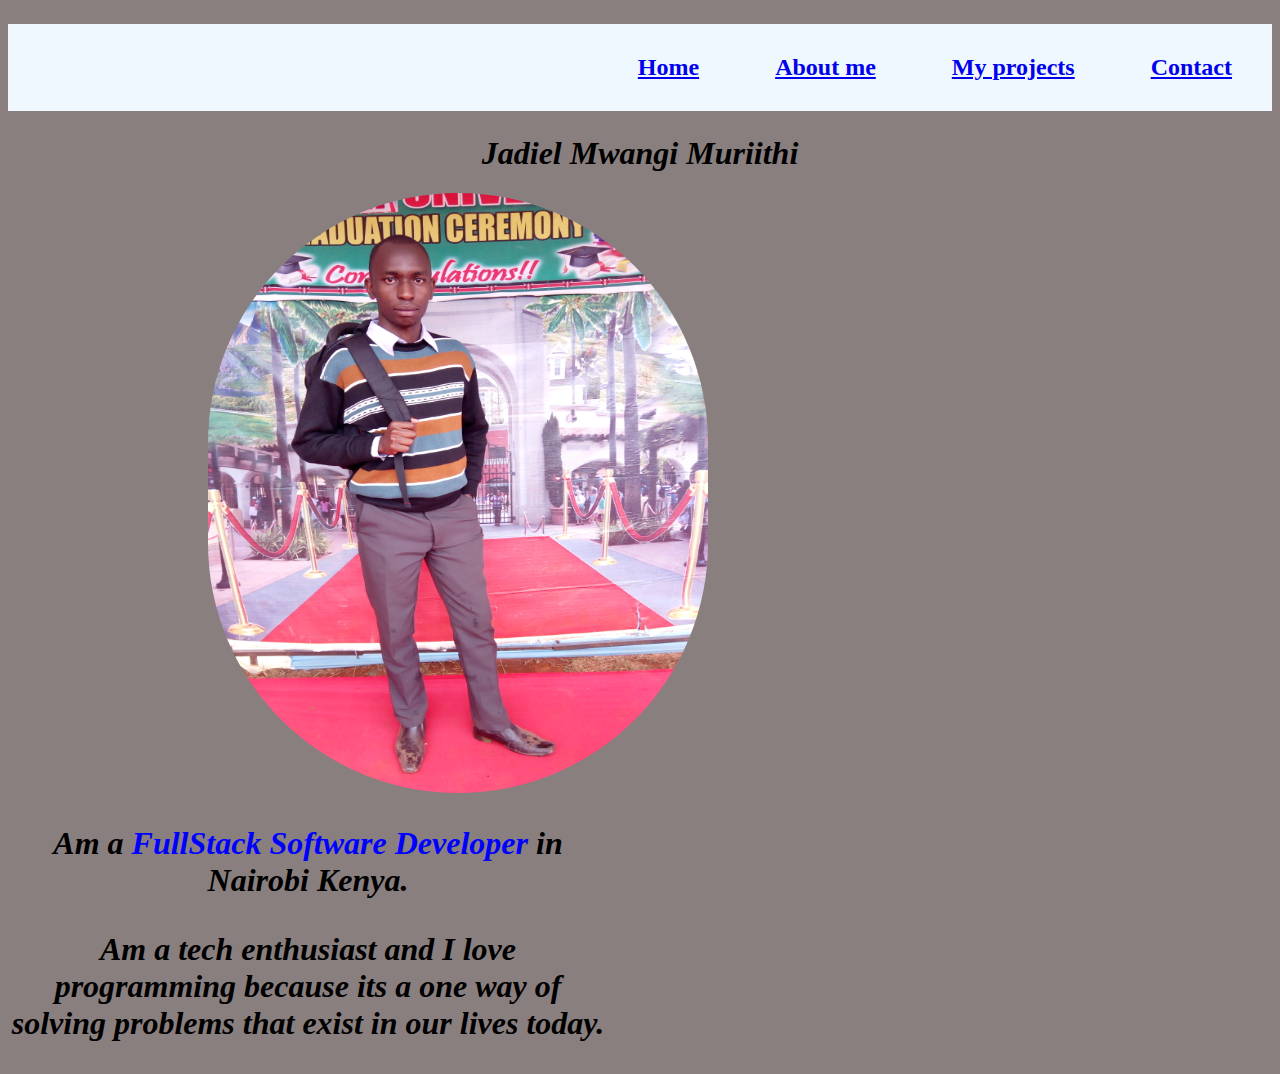
<file: index.html>
<!DOCTYPE html>
<html lang="en">
<head>
    <meta charset="UTF-8">
    <meta name="viewport" content="width=device-width, initial-scale=1.0">
    <meta http-equiv="X-UA-Compatible" content="ie=edge">
    <title>My portfolio</title>
    <link rel="stylesheet" type="text/css" href="index.css">
    
</head>
<body>
    <nav>
        <ul>
        <li><a href="index.html">Home</a></li>
        <li><a href="about.html">About me</a></li>
        <li><a href="project.html">My projects</a></li>
        <li><a href="contact.html">Contact</a></li> 
        </ul>
    </nav>
 <div id="home">
     <h1>Jadiel Mwangi Muriithi</h1>
    <img class="colum" id="img" src="./image/mwass.jpg"  alt="my photo" claass="responsive">
    <div class="colum" id="bio">
    
    <p> Am a <span class="soft">FullStack Software Developer </span>in Nairobi Kenya.</p>
      <p> Am a tech enthusiast and I love programming because its a one way of solving problems that exist in our lives today.</p>
      
      </div>
    </div>

    
</body>
</html>
</file>
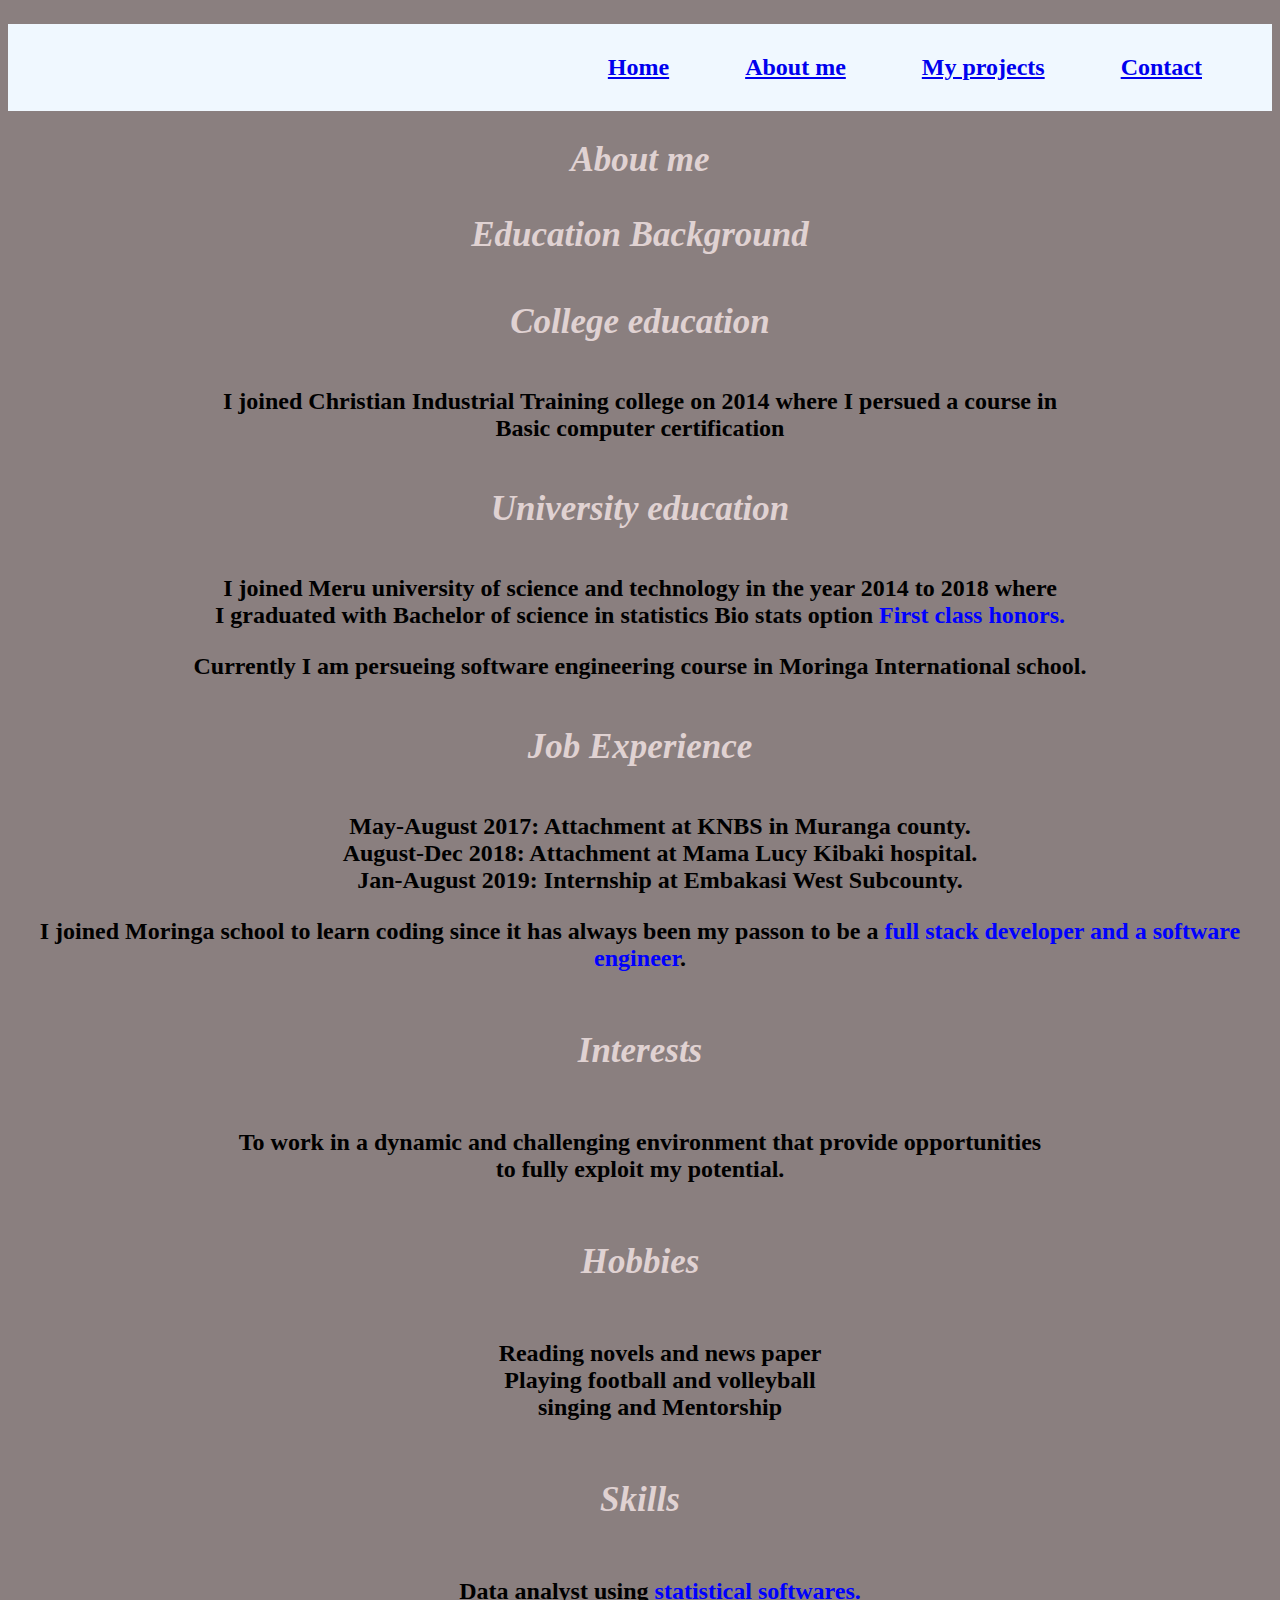
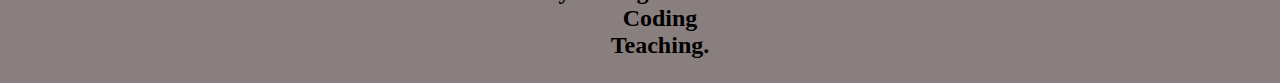
<file: about.html>
<!DOCTYPE html>
<html lang="en">
<head>
    <meta charset="UTF-8">
    <meta name="viewport" content="width=device-width, initial-scale=1.0">
    <meta http-equiv="X-UA-Compatible" content="ie=edge">
    <title>My portfolio</title>
    <link rel="stylesheet" type="text/css" href="about.css">
</head>
<body>
    <nav>
        <ul>
        <li><a href="index.html">Home</a></li>
        <li><a href="about.html">About me</a></li>
        <li><a href="project.html">My projects</a></li>
        <li><a href="contact.html">Contact</a></li> 
        </ul>
    </nav>

  <div id="about">
    <h2>About me</h2>
        <h3>Education Background</h3>
      <div class="me">
    <div id="education"></div>
    <h4>College education</h4>
    <p>I joined Christian Industrial Training college on 2014 where I persued a course in <br>Basic computer certification</p>
    <h4>University education</h4>
    <p>I joined Meru university of science and technology in the year 2014 to 2018 where<br> I graduated with Bachelor of science in statistics Bio stats option <spans class="first">First class honors.</spans></p>
    <p>Currently I am persueing software engineering course in Moringa International school.</p>

  <div id="experience">
      <h4>Job Experience</h4>
      <ul>
      <li>May-August 2017: Attachment at KNBS in Muranga county.</li>
      <li>August-Dec 2018: Attachment at Mama Lucy Kibaki hospital.</li>
      <li>Jan-August 2019: Internship at Embakasi West Subcounty.</li>
    </ul>
  </div>
  <p>I joined Moringa school to learn coding since it has always been my passon to be a <spans class="software">full stack developer and a software engineer</spans>.</p>

   <h5>Interests</h5>  
   <p>To work in a dynamic and challenging environment that provide opportunities <br> to fully exploit my potential.</p> 
   
   <h5>Hobbies</h5>
   <div id="hobbie">
   <ul>
       <li>Reading novels and news paper</li>
       <li>Playing football and volleyball</li>
       <li>singing and Mentorship</li>
   </ul>
  </div>
  <h5>Skills</h5>
  <ul>
      <li>Data analyst using <span class="soft">statistical softwares.</span></li>
      <li>Coding</li>
      <li>Teaching.</li>
  </ul>
</div>

</div>
</body>
</html>
</file>
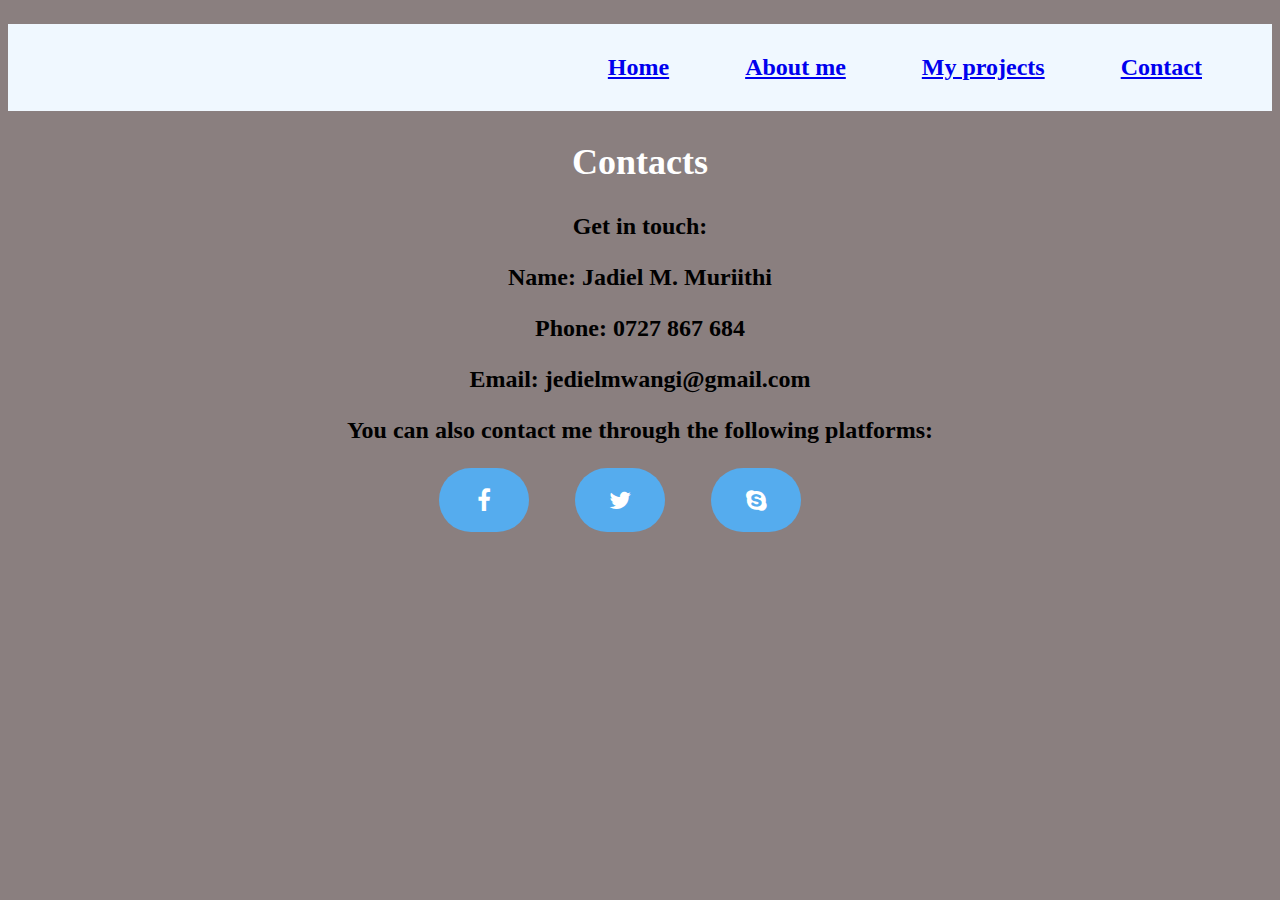
<file: contact.html>
<!DOCTYPE html>
<html lang="en">
<head>
    <meta charset="UTF-8">
    <meta name="viewport" content="width=device-width, initial-scale=1.0">
    <meta http-equiv="X-UA-Compatible" content="ie=edge">
    <title>My portfolio</title>
    <link rel="stylesheet" type="text/css" href="contact.css">
    <link rel="stylesheet" href="https://cdnjs.cloudflare.com/ajax/libs/font-awesome/4.7.0/css/font-awesome.min.css">
</head>
<body>
    <nav>
        <ul>
        <li><a href="index.html">Home</a></li>
        <li><a href="about.html">About me</a></li>
        <li><a href="project.html">My projects</a></li>
        <li><a href="contact.html">Contact</a></li> 
        </ul>
    </nav>

   <div id="contact">
    <h2>Contacts</h2>
    <p> Get in touch:</p>
    <p> Name: Jadiel M. Muriithi</p>
    <p> Phone: 0727 867 684</p>
    <p> Email: jedielmwangi@gmail.com </p>
    
    <footer>
        <p> You can also contact me through the following platforms:</p>
     <a href="https://www.fa-facebook.com" class="fa fa-facebook"></a>
     <a href="https://www.twitter.com" class="fa fa-twitter"></a>
     <a href="https://www.skype.com" class="fa fa-skype"></a>
    </footer>
    
     
   </div> 
</body>
</html>
</file>
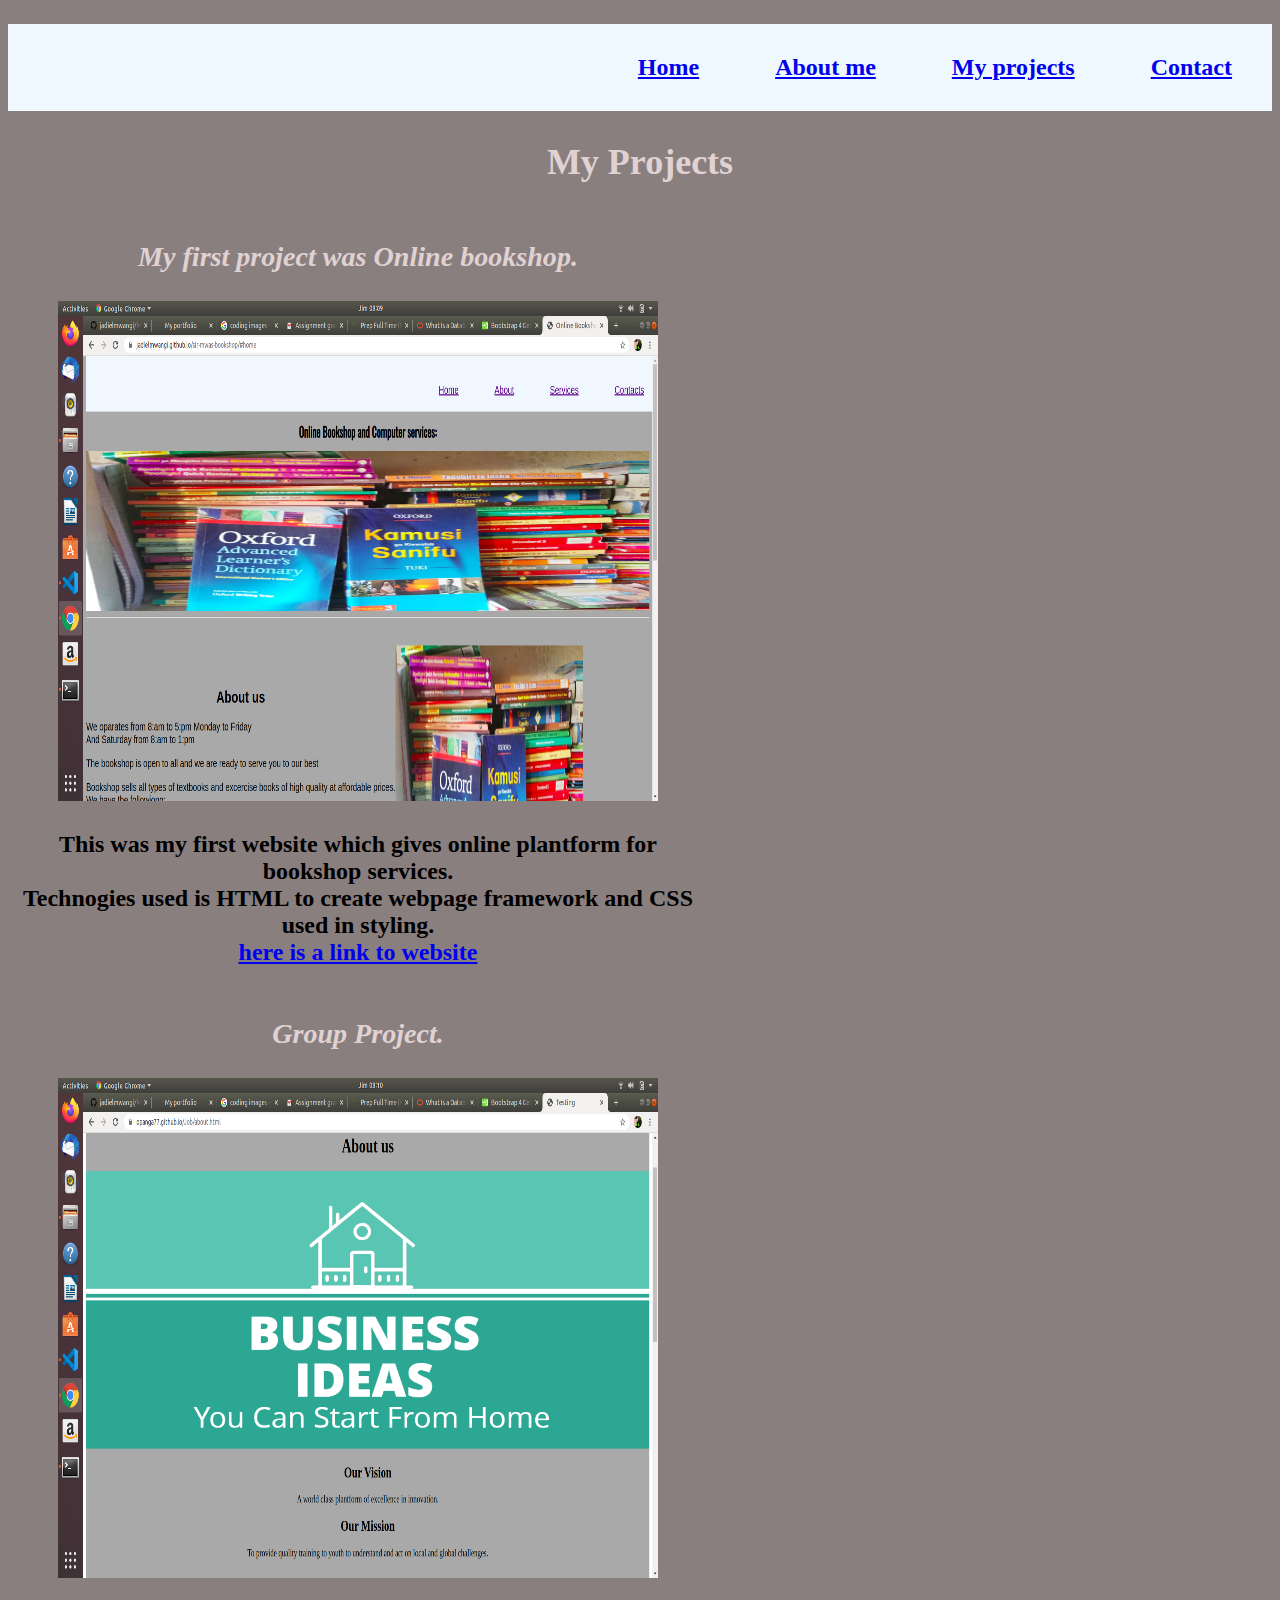
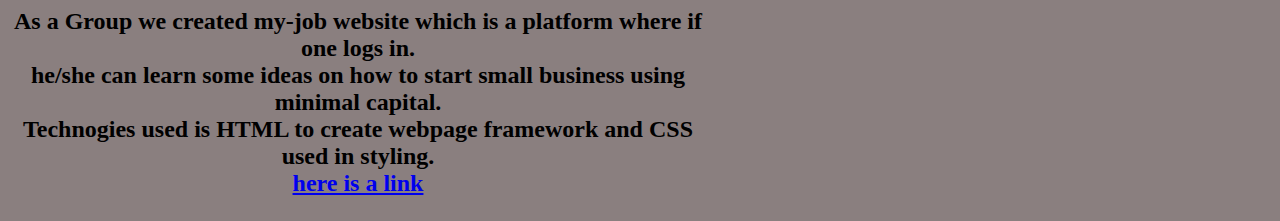
<file: project.html>
<!DOCTYPE html>
<html lang="en">
<head>
    <meta charset="UTF-8">
    <meta name="viewport" content="width=device-width, initial-scale=1.0">
    <meta http-equiv="X-UA-Compatible" content="ie=edge">
    <title>My portfolio</title>
    <link rel="stylesheet" type="text/css" href="project.css">
</head>
<body>
    <nav>
        <ul>
        <li><a href="index.html">Home</a></li>
        <li><a href="about.html">About me</a></li>
        <li><a href="project.html">My projects</a></li>
        <li><a href="contact.html">Contact</a></li> 
        </ul>
    </nav>
    <h2>My Projects</h2>
    <div class="proj1">
    <h3>My first project was Online bookshop.</h3>
    <img id=img1 src="./image/onlinebk.png"  alt="online bookshop" height="500px" width="600px">
    <p>This was my first  website which gives online plantform for bookshop services.<br>Technogies used is HTML to create webpage framework and CSS used in styling.<br><a href="https://jadielmwangi.github.io/sir-mwas-bookshop/#home">here is a link to website</a>
    </div>
    <div class="proj1"> 
    <h3>Group Project.</h3>
    <img id="img2" src="./image/onlinebs.png" alt="online business idea" height="500px" width="600px">
     <p>As a Group we created my-job website which is a platform where if one logs in. <br>he/she can learn some ideas on how to start small business using minimal capital.<br>Technogies used is HTML to create webpage framework and CSS used in styling.<br><a href="https://opanga77.github.io/Job/">here is a link</a></p>
        </div>
 </body>
</html>
</file>
<file: index.css>
nav{
    text-align: right;
    background-color: aliceblue;
    font-weight: 800;                   
    font-size: x-large;
    font-style: normal;
}
nav li{
display:inline-block;
margin-left: 30px;
padding-bottom: 30px;
padding-top: 30px;
padding-right: 40px;
}
nav a:hover{
    color:red;
}
h1{
    text-align:center;
    font-weight: 900;
    font-size: xx-large;
    font-style: italic;
    color:black;
}
#bio{
    text-align: center;
        font-weight: 800;
        font-size: xx-large;
        font-style: italic;
          
    
}
body{
    background-color: rgb(138, 127, 127);

}
.colum{
    float: left;
    width: 600px;
}
#img{
    height:600px;
    width:500px;
    border-radius:500px;
    margin-left:200px;

} 
.soft{
    color: blue;
}
.responsive{
    width:100%;
    height:auto;
}
</file>
<file: about.css>
nav{
    text-align: right;
    background-color: aliceblue;
}
nav li{
display:inline-block;
margin-right: 30px;
padding-bottom: 30px;
padding-top: 30px;
padding-right: 40px
}
nav a:hover{
    color:red;
}

body{
    
    text-align: center;
    font-weight: 800;                   
    font-size: x-large;
    font-style: normal;
    background-color: rgb(138, 127, 127);
}


 body .me ul{
    list-style: none;
}

h2, h3, h4, h5{
 color:rgb(224, 210, 210);
 font-style: italic;
 font-size: 35px;
}
.software,.page,.first,.soft{
    color: blue;
}
</file>
<file: contact.css>
nav{
    text-align: right;
    background-color: aliceblue;
}
nav li{
display:inline-block;
margin-right: 30px;
padding-bottom: 30px;
padding-top: 30px;
padding-right: 40px
}
nav a:hover{
    color:red;
}
.fa{
    padding: 20px;
    font-size:30px;
    width: 50px;
    text-align: center;
    text-decoration: none;
    margin-right: 40px;

}

.fa:hover{
    opacity:0.7;
}
.fa-facebook{
    background: #55ACEE;
    color:white;
    border-radius: 50px;
}
.fa-twitter{
    background: #55ACEE;
    color:white;
    border-radius: 50px;
    
}
.fa-skype{
    background: #55ACEE;
    color:white;
    border-radius: 50px;
}
body{
    font-weight: 800;                   
    font-size: x-large;
    font-style: normal;
    background-color:rgb(138, 127, 127);
    text-align: center;
    

}
h2{
    color: white;
}
</file>
<file: project.css>
nav{
    text-align: right;
    background-color: aliceblue;
}
nav li{
display:inline-block;
margin-left: 30px;
padding-bottom: 30px;
padding-top: 30px;
padding-right: 40px;
}
nav a:hover{
    color:red;
}

h2{
    color:rgb(224, 210, 210);
}
h3{
    color:rgb(224, 210, 210);
    font-style: italic;
}
body{
    text-align: center;
    font-weight: 700;                   
    font-size: x-large;
    font-style: normal;
    
    background-color: rgb(138, 127, 127);
}
.proj1{
    float: left;
    width:700px
}
</file>
